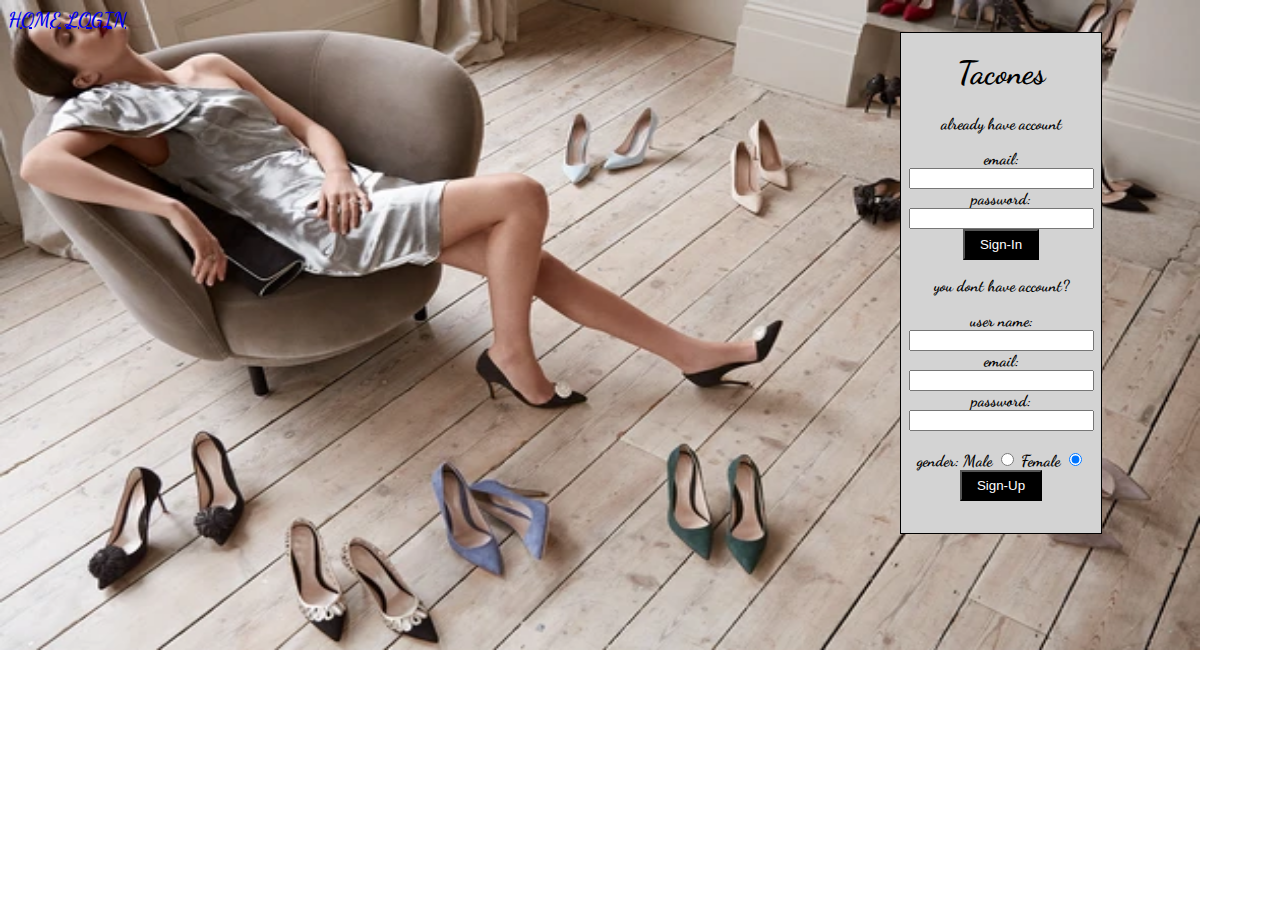
<file: repo/login.html>
<!DOCTYPE html>
<html>
	<head>
		<title>Tacones |store </title>
		<link rel="stylesheet" type="text/css" href="loginstyle.css">
		  <link href="https://fonts.googleapis.com/css2?family=Dancing+Script&display=swap" rel="stylesheet">
	</head>
	</head>	
	<body>
	
			<nav class="home-nav">
				<div id= "title">
					<!-- <img src="pic/logo.png" style="width:70px;height:70px"> -->
					<a href="index.html">HOME</a>
					<a href="login.html">LOGIN</a>
			     </div>
			</nav>
			<form id="Sign-Up">	
			<h1 class="head1">Tacones</h1>
			<div id ="logo-in">
				<p>already have account</p>
				<label for="Email">email:</label>
		  <input type="text" class="Email" name="Email"><br>
		  <label for="PW">password:</label>
		  <input type="text" class="PW" name="PW">
		   <a  href="index.html"><button  class="btn" type="button">Sign-In</button></a>
		</div>
  		<form action="/action_page.php">
  			<p>you dont have account?</p>
		  <label for="UserName">user name:</label>
		  <input type="text" id="UserName" name="UserName"><br>
		  <label for="Email">email:</label>
		  <input type="text" id="Email" name="Email"><br>
		  <label for="PW">password:</label>
		  <input type="text" id="PW" name="PW">
		  <br><br><label for="Gender">gender:</label>
		  <label class="container">Male
		  <input type="radio" checked="checked" name="radio">
		  <span class="checkmark"></span>
		  <label class="container">Female
		  <input type="radio" checked="checked" name="radio">
		  <span class="checkmark"></span>
		 <a  href="index.html"><button  class="btn" type="button">Sign-Up</button></a>
		</form>
	</form>
	</body>
</html>
</file>
<file: repo/loginstyle.css>
body {
 /* border: 2px solid black;*/
  /*padding: 25px;*/
  background-image: url("pic/login.webp");
  background-repeat: no-repeat;
  background-size: 1200px 650px;
   font-family: 'Dancing Script', cursive;
}
#Sign-Up{
border: solid;
background: lightgrey;
text-align: center;
border-size: 60px 20px;
border-width: thin;
width: 200px ;
height: 500px ;
font-weight: bold;
 position: absolute;
left : 900px;
}
.btn{
	background: black;
	color:white;
	padding: 6px 15px;
}
#title{
	
	font-weight: bold;
	font-size: 20px;
}
</file>
